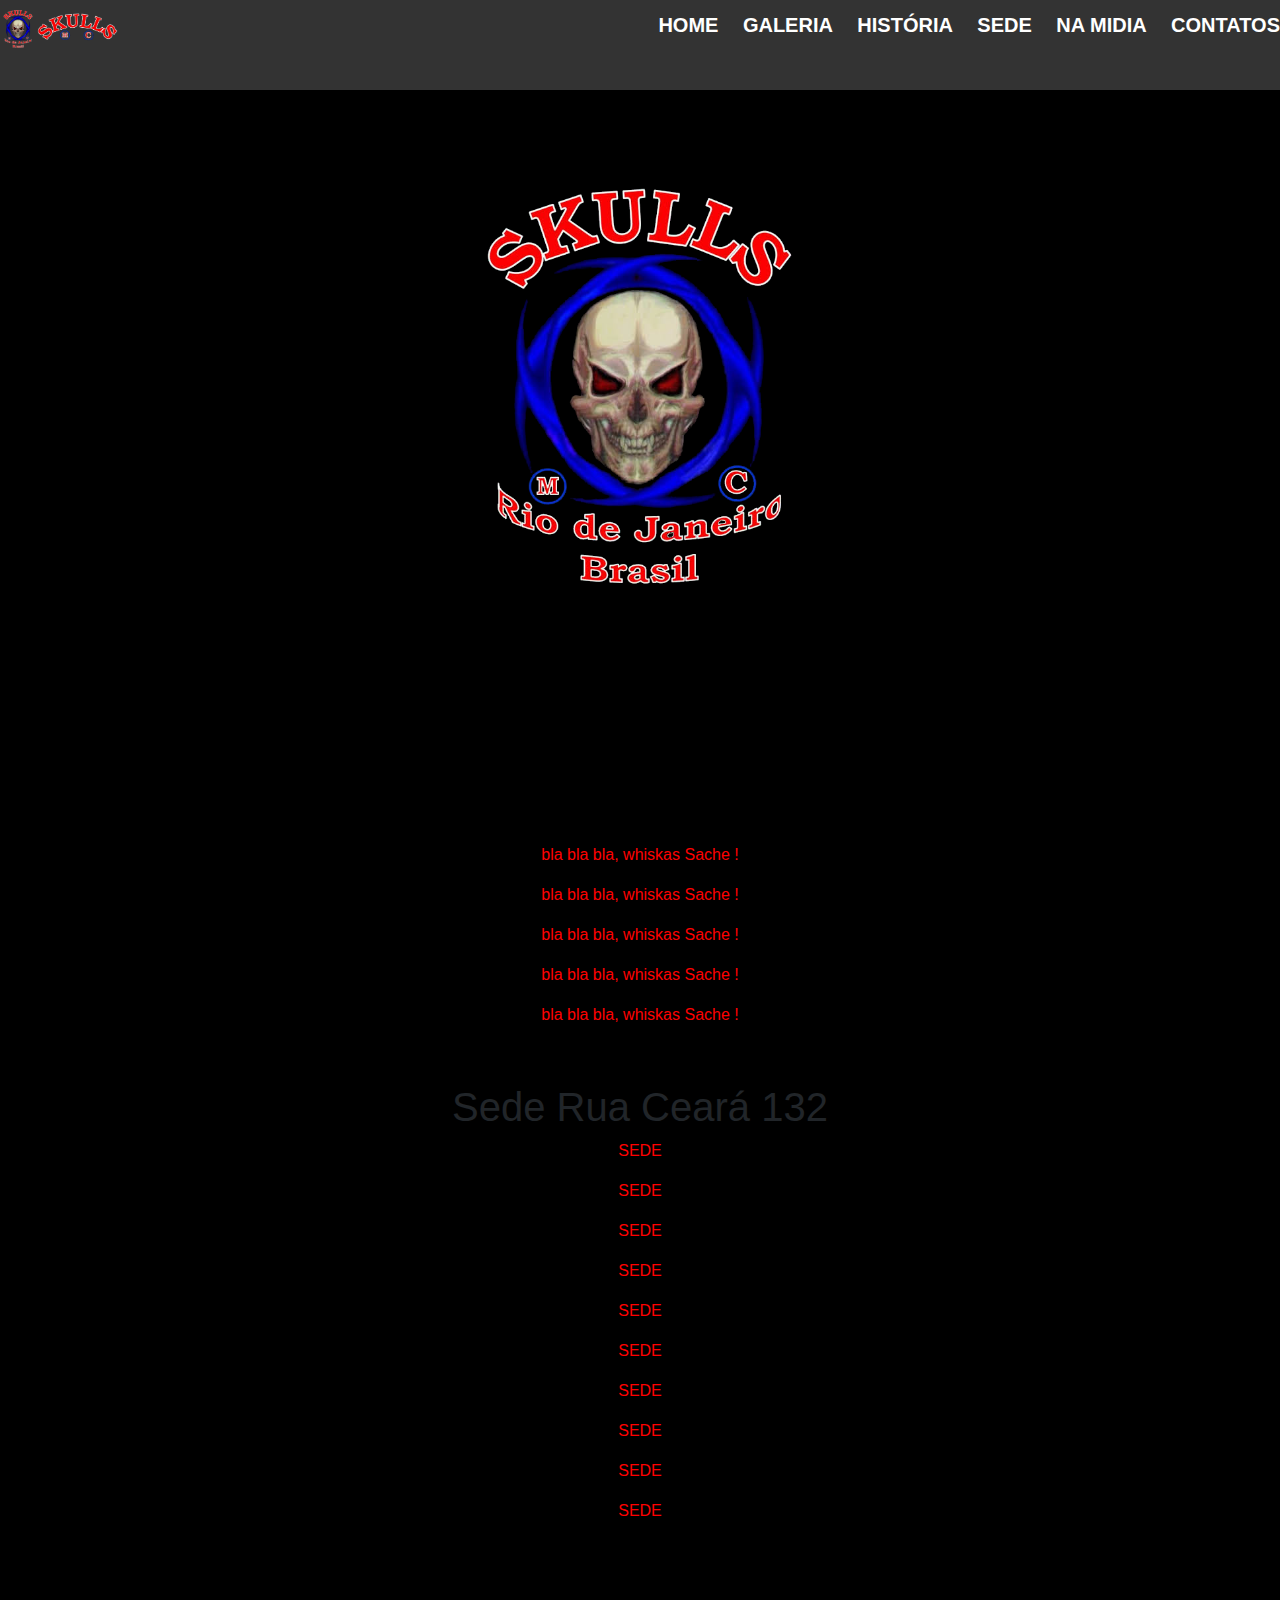
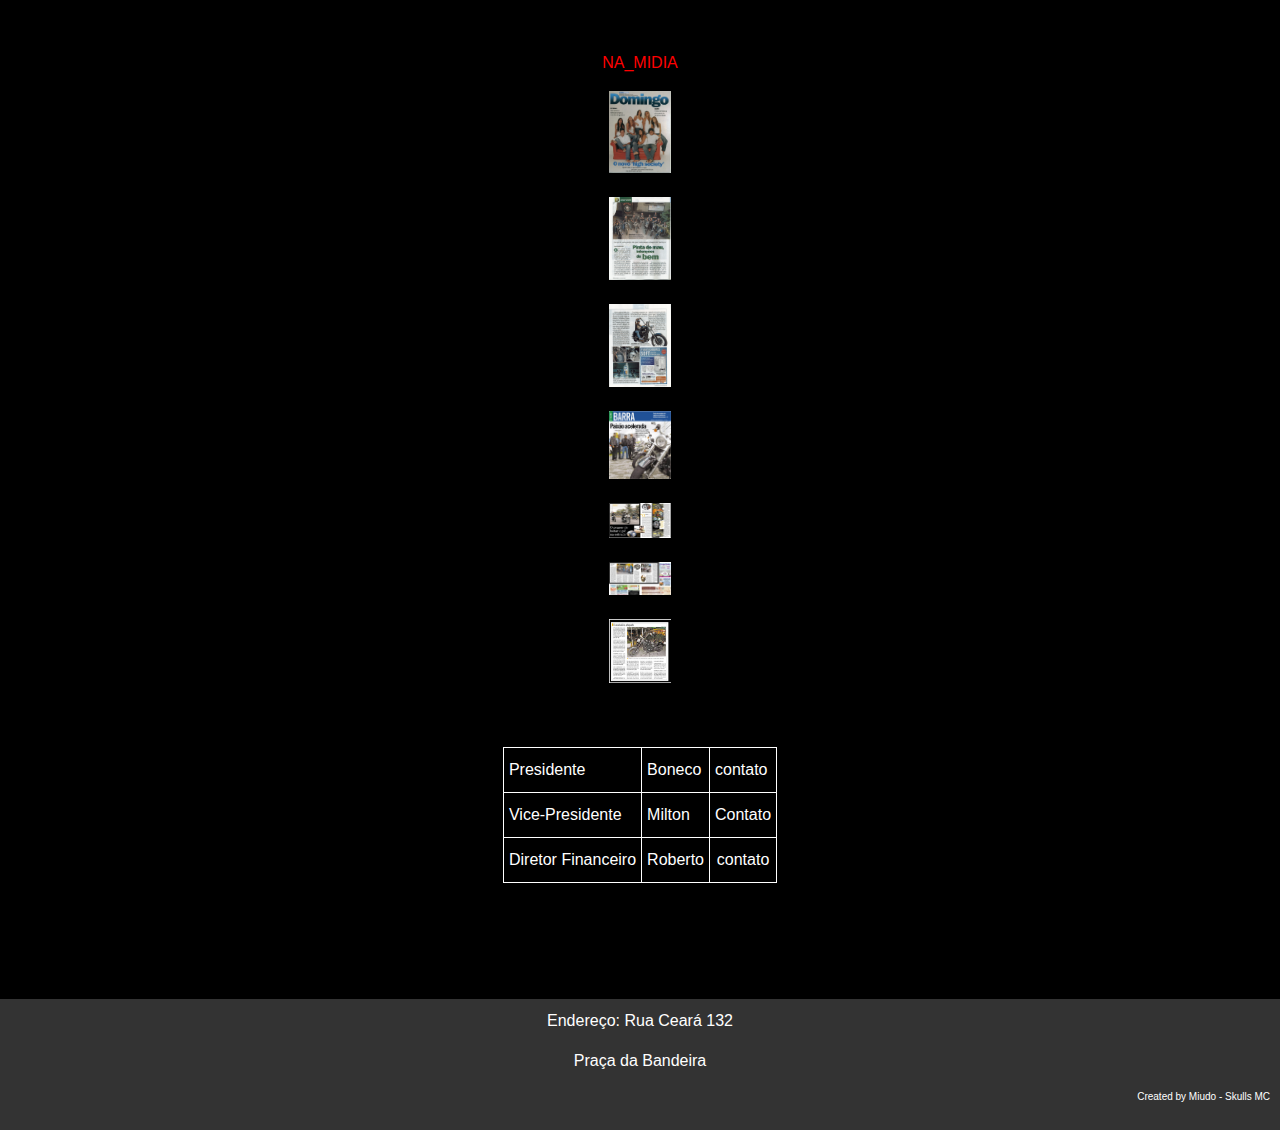
<file: index.html>
<!DOCTYPE html>
<html lang="pt-br">
<head>
    <meta charset="UTF-8">
    <meta name="viewport" content="width=device-width, initial-scale=1.0">
    <link rel="stylesheet" href="conf/css/bootstrap.css">
    <link rel="stylesheet" href="conf/style.css">
    <title>Skulls MC</title>
</head>
<body>
    <div class="container-fluid menu" id="menu">
        <div class="row">
            <div class="col-md-4">
                <img src="Img/Logo.png" width="30%">
                
            </div>
            <div class="col-md-8 d-flex justify-content-end">
                <nav class="bar">
                <ul><li><a title="HOME" href="#main_brasao">HOME</a></li>
                    <li><a title="Galeria" href="galeria.html">Galeria</a></li>
                    <li><a title="nossa história" href="#historia">HISTÓRIA</a></li>
                    <li><a title="Sede" href="#sede">SEDE</a></li>
                    <li><a title="Na Midia" href="#na_midia">Na Midia</a></li>
                    <li><a title="Contatos" href="#contatos">Contatos</a></li>
                </ul>
            </nav>
            </div>        
        </div>
    </div>
    <div class="content" id="main_brasao">
        <br><br><br>
     
        <center>
        <img src="Img/brasao_skullsmc.png" width="25%""> 

        </center>
        <br><br><br><br><br>
    </div>
    <div id="historia">
        
            <br><br><br><br>
        <p>bla bla bla, whiskas Sache ! </p>
        <p>bla bla bla, whiskas Sache ! </p>
        <p>bla bla bla, whiskas Sache ! </p>
        <p>bla bla bla, whiskas Sache ! </p>
        <p>bla bla bla, whiskas Sache ! </p>
        
    </div>
    <div id="sede">
        <h1>Sede Rua Ceará 132</h1>
        <p>SEDE</p>
        <p>SEDE</p>
        <p>SEDE</p>
        <p>SEDE</p>
        <p>SEDE</p>
        <p>SEDE</p>
        <p>SEDE</p>
        <p>SEDE</p>
        <p>SEDE</p>
        <p>SEDE</p>
     </div>
    <div id="na_midia">
        <br><br><br>
        <p>NA_MIDIA</p>
        <img src="galeria/na_midia/CapaJBdomingo.jpg" width="5%" alt="Capa da Revista"><br><br>
        <img src="galeria/na_midia/Folha1.jpg" width="5%" alt="Capa da Revista"><br><br>
        <img src="galeria/na_midia/Folha2.jpg" width="5%" alt="Capa da Revista"><br><br>
        <img src="galeria/na_midia/gbarrafabio.jpg" width="5%" alt="Capa da Revista"><br><br>
        <img src="galeria/na_midia/gbarrafabio2.jpg" width="5%" alt="Capa da Revista"><br><br>
        <img src="galeria/na_midia/gbarrafabio3.jpg" width="5%" alt="Capa da Revista"><br><br>
        <img src="galeria/na_midia/gbarrafabio4.jpg" width="5%" alt="Capa da Revista"><br><br>
        
    </div>
    <div id="contatos">
        <center>
            <table class="tg">
            <thead>
              <tr>
                <th class="tg-baqh">Presidente</th>
                <th class="tg-baqh">Boneco</th>
                <th class="tg-baqh">contato</th>
              </tr>
            </thead>
            <tbody>
              <tr>
                <td class="tg-baqh">Vice-Presidente</td>
                <td class="tg-baqh">Milton</td>
                <td class="tg-baqh">Contato</td>
              </tr>
              <tr>
                <td class="tg-0lax">Diretor Financeiro</td>
                <td class="tg-0lax">Roberto</td>
                <td class="tg-0lax">contato</td>
              </tr>
            </tbody>
            </table>
        </center>
        <br><br><br><br>
    </div>

    <div id="footer">
        <p class="endereco">Endereço: Rua Ceará 132</p>
        <p class="endereco">Praça da Bandeira</p>
        <p class="creditos">Created by Miudo - Skulls MC</p>
    </div>

</body>
</html>
</file>
<file: conf/style.css>
@font-face {
    font-family: Bookman Old Style ;
    src:  url(conf/fonts/BOOKOS.TTF) format(TTF);
    font-weight: normal;
    font-style: normal;
}
body {
    font-family: 'Bookman Old Style', sans-serif;
    margin: 0;
    padding: 0;
  }
p{
    color: rgb(255, 0, 0);
}
h1, h2, h3 {
    font-family: 'Bookman Old Style', sans-serif;
}
#parametro1{
  color: blue;
}

.menu {
  position: fixed;
  top: 0;
  left: 0;
  width: 100%;
  background-color: #333;
  color: white;
  padding: 10px 0;
  height: 10vh; /* Defina a altura do menu em porcentagem da altura da tela */
}

.content {
  margin-top: 10vh; /* Espaço para o menu */
  padding: 20px;
  background-color: #f0f0f0;
}

#menu {
  background-color: #333;
  /*color: rgb(252, 0, 0);
  padding: 10px;
  position: fixed;
  top: 0;
  width: 100%;*/
}
#main_brasao {
  padding: 20px;
  background-color: black;
}
#galeria {
  padding: 20px;
  background-color: black;
}
#historia {
  padding: 20px;
  background-color: black;
  text-align: center;
}
#sede {
  padding: 20px;
  background-color: black;
  text-align: center;
}
#na_midia {
  padding: 20px;
  background-color: black;
  text-align: center;
}
#contatos {
  padding: 20px;
  background-color: black;
  text-align: center;
}
#footer {
  background-color: #333;
  padding: 10px;
  position: relative;
  bottom: 0;
  width: 100%;
}
li {
  list-style-type: none;
  display: inline;
  margin: 0 0 0 20px; 
}
nav a {
  text-transform: uppercase;
  color: #ffffff;
  font-weight: bold;
  font-size: 20px;
  text-decoration: none;
}
.creditos {
  text-align: right; /* Isso redefine o alinhamento do texto para a direita, caso haja estilos conflitantes */
  color: #ffffff;
  font-size: 10px;
  }
  .tg  {border-collapse:collapse;border-spacing:0;color: #ffffff;}
  .tg td{border-color:rgb(255, 255, 255);border-style:solid;border-width:1px;;
    overflow:hidden;padding:10px 5px;word-break:normal;}
  .tg th{border-color:rgb(255, 255, 255);border-style:solid;border-width:1px;;
    font-weight:normal;overflow:hidden;padding:10px 5px;word-break:normal;}
  .tg .tg-0lax{text-align:center;vertical-align:top}

.endereco{text-align: center;color: #ffffff;}
.titulo_galeria{color: #ffffff;}
</file>
